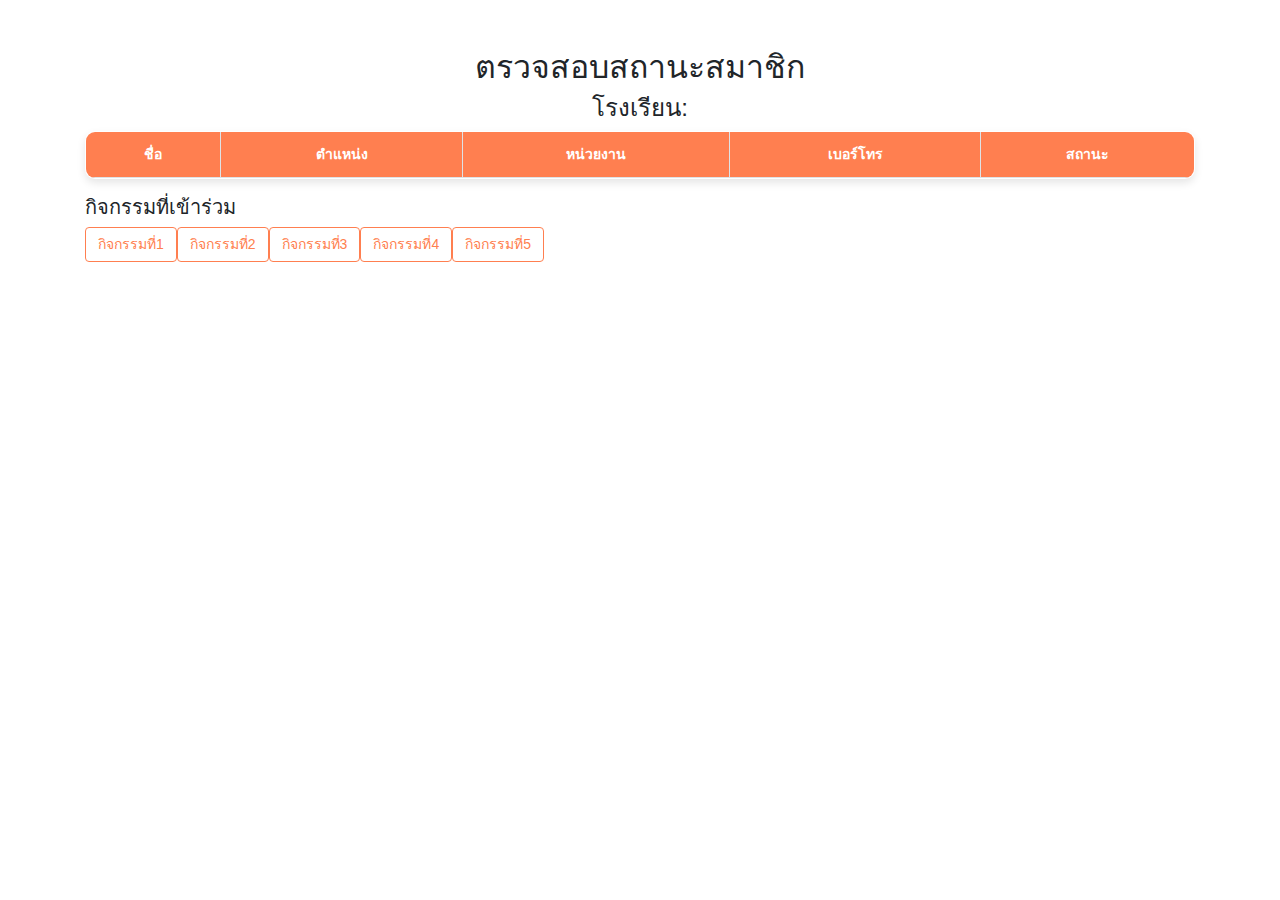
<file: members-list.html>
<!DOCTYPE html>
<html lang="th">
    <head>
        <meta charset="UTF-8">
        <meta name="viewport" content="width=device-width, initial-scale=1.0">
        <title>ตรวจสอบสถานะสมาชิก</title>
        <link href="https://stackpath.bootstrapcdn.com/bootstrap/4.5.2/css/bootstrap.min.css" rel="stylesheet">
        <link rel="stylesheet" href="members-list.css">
    </head>
    
<body>

<div class="container mt-5">
    <h2 class="text-center text-orange">ตรวจสอบสถานะสมาชิก</h2>
    <h4 class="text-center" id="school-name">โรงเรียน: </h4>

    <!-- ตารางสมาชิก -->
    <table class="table table-bordered text-center">
        <thead class="bg-orange text-white">
            <tr>
                <th>ชื่อ</th>
                <th>ตำแหน่ง</th>
                <th>หน่วยงาน</th>
                <th>เบอร์โทร</th>
                <th>สถานะ</th>
            </tr>
        </thead>
        <tbody>
            <!-- ข้อมูลสมาชิกที่ดึงจากฐานข้อมูล -->
        </tbody>
    </table>

    <!-- รายชื่อกิจกรรม -->
    <h5>กิจกรรมที่เข้าร่วม</h5>
    <div class="d-flex flex-wrap gap-2">
        <button class="btn btn-outline-warning">กิจกรรมที่1</button>
        <button class="btn btn-outline-warning">กิจกรรมที่2</button>
        <button class="btn btn-outline-warning">กิจกรรมที่3</button>
        <button class="btn btn-outline-warning">กิจกรรมที่4</button>
        <button class="btn btn-outline-warning">กิจกรรมที่5</button>
    </div>
</div>

<script>
    function getQueryParam(param) {
        const urlParams = new URLSearchParams(window.location.search);
        return urlParams.get(param);
    }

    window.onload = function() {
        const schoolName = getQueryParam('school');
        if (schoolName) {
            document.getElementById("school-name").textContent = "โรงเรียน: " + schoolName;
        }
    };
</script>

</body>
</html>
</file>
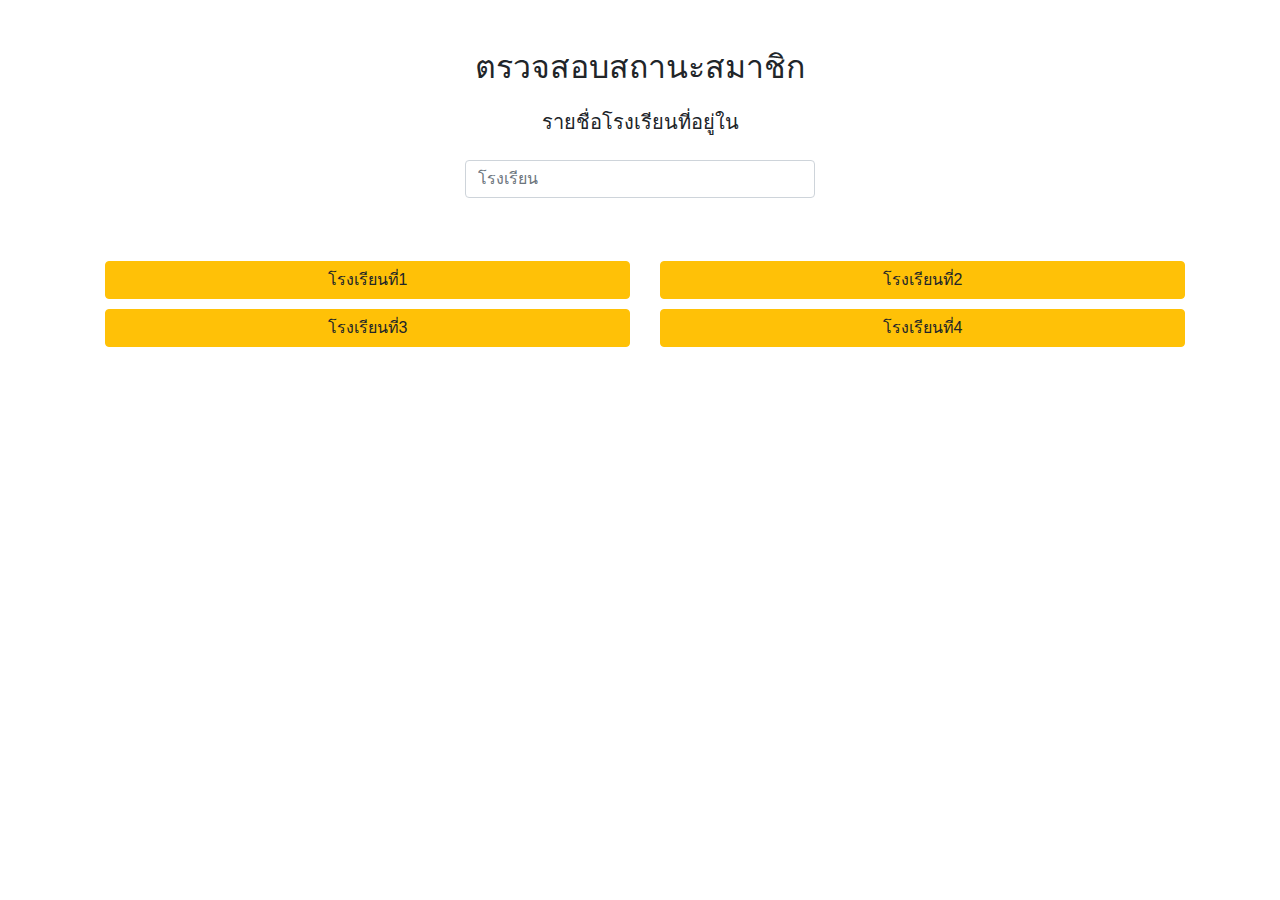
<file: school-list.html>
<!DOCTYPE html>
<html lang="en">
<head>
    <meta charset="UTF-8">
    <meta name="viewport" content="width=device-width, initial-scale=1.0">
    <title>Check Status</title>
    <link href="https://stackpath.bootstrapcdn.com/bootstrap/4.5.2/css/bootstrap.min.css" rel="stylesheet">
    <link rel="stylesheet" href="my-stylesheet.css">
</head>
<body>

<div class="container mt-5">
  <h2 class="text-center">ตรวจสอบสถานะสมาชิก</h2>

  <div class="container text-center mt-4">
    <h5>รายชื่อโรงเรียนที่อยู่ใน <span id="district-name"></span></h5>

    <!-- ช่องค้นหา -->
    <div class="search-container">
        <input type="text" id="searchInput" placeholder="โรงเรียน" class="form-control mb-3" >
    </div>

    <div id="buttonsContainer" class="row mt-4">
        <div class="col-6 school-btn-container"><button class="btn btn-warning w-100 school-btn" onclick="loadView('members-list.html')">โรงเรียนที่1</button></div>
        <div class="col-6 school-btn-container"><button class="btn btn-warning w-100 school-btn" onclick="loadView('members-list.html')">โรงเรียนที่2</button></div>
        <div class="col-6 school-btn-container"><button class="btn btn-warning w-100 school-btn" onclick="loadView('members-list.html')">โรงเรียนที่3</button></div>
        <div class="col-6 school-btn-container"><button class="btn btn-warning w-100 school-btn"onclick="loadView('members-list.html')">โรงเรียนที่4</button></div>
    </div>
</div>

<script>
    function getQueryParam(param) {
        const urlParams = new URLSearchParams(window.location.search);
        return urlParams.get(param);
    }

    window.onload = function() {
        const district = getQueryParam('district');
        if (district) {
            document.getElementById("district-name").textContent = district;
        }
    };

    function loadView(page) {
    console.log("Navigating to:", page);
    window.location.href = page;
}


    document.getElementById("searchInput").addEventListener("input", function () {
        let searchValue = this.value.toLowerCase();
        let buttons = document.querySelectorAll(".school-btn-container");
        let container = document.getElementById("buttonsContainer");
        let matchedButtons = [];

        buttons.forEach(buttonContainer => {
            let button = buttonContainer.querySelector(".school-btn");
            let text = button.innerText.toLowerCase();

            if (text.includes(searchValue)) {
                buttonContainer.style.display = "block"; 
                matchedButtons.push(buttonContainer);
            } else {
                buttonContainer.style.display = "none";
            }
        });

        if (searchValue === "") {
            container.classList.remove("search-mode");
        } else {
            
            if (matchedButtons.length > 0) {
                container.classList.add("search-mode");
                matchedButtons.forEach(btn => container.appendChild(btn)); 
            }
        }
    });
</script>



</body>
</html>
</file>
<file: members-list.css>
.table {
        border-radius: 10px;
        border: 1px solid #ddd;
        box-shadow: 0 4px 8px rgba(0, 0, 0, 0.1);
        overflow: hidden;
    }

    .table thead {
        background-color: #FF7F50; /* สีส้ม */
        color: white;
    }

    .table tbody tr:nth-child(odd) {
        background-color: #f8f9fa; /* สีเทาอ่อน */
    }

    .table tbody tr:nth-child(even) {
        background-color: #ffffff; /* สีขาว */
    }

    .table th, .table td {
        padding: 12px;
        text-align: center;
        font-size: 14px;
    }

    .table tbody tr:hover {
        background-color: #FFEDD5; /* สีส้มอ่อนเมื่อ hover */
        cursor: pointer;
    }

    .btn-outline-warning {
        background-color: transparent;
        border-color: #FF7F50;
        color: #FF7F50;
        font-size: 14px;
    }

    .btn-outline-warning:hover {
        background-color: #FF7F50;
        color: white;
    }
</file>
<file: my-stylesheet.css>
.search-container {
        display: flex;
        justify-content: center;
        justify-items: center;
        align-items: center;
        height: 10vh;
    }

    #buttonsContainer {
        display: flex;
        flex-wrap: wrap;
    }

    .school-btn-container {
        flex: 0 0 50%;
        text-align: center;
    }

  
    #buttonsContainer.search-mode {
        display: flex;
        flex-direction: column;
        align-items: center;
    }

    .school-btn {
        margin: 5px;
        width: 300px;
    }

    .mb-3{
        width: 350px;
    }
</file>
